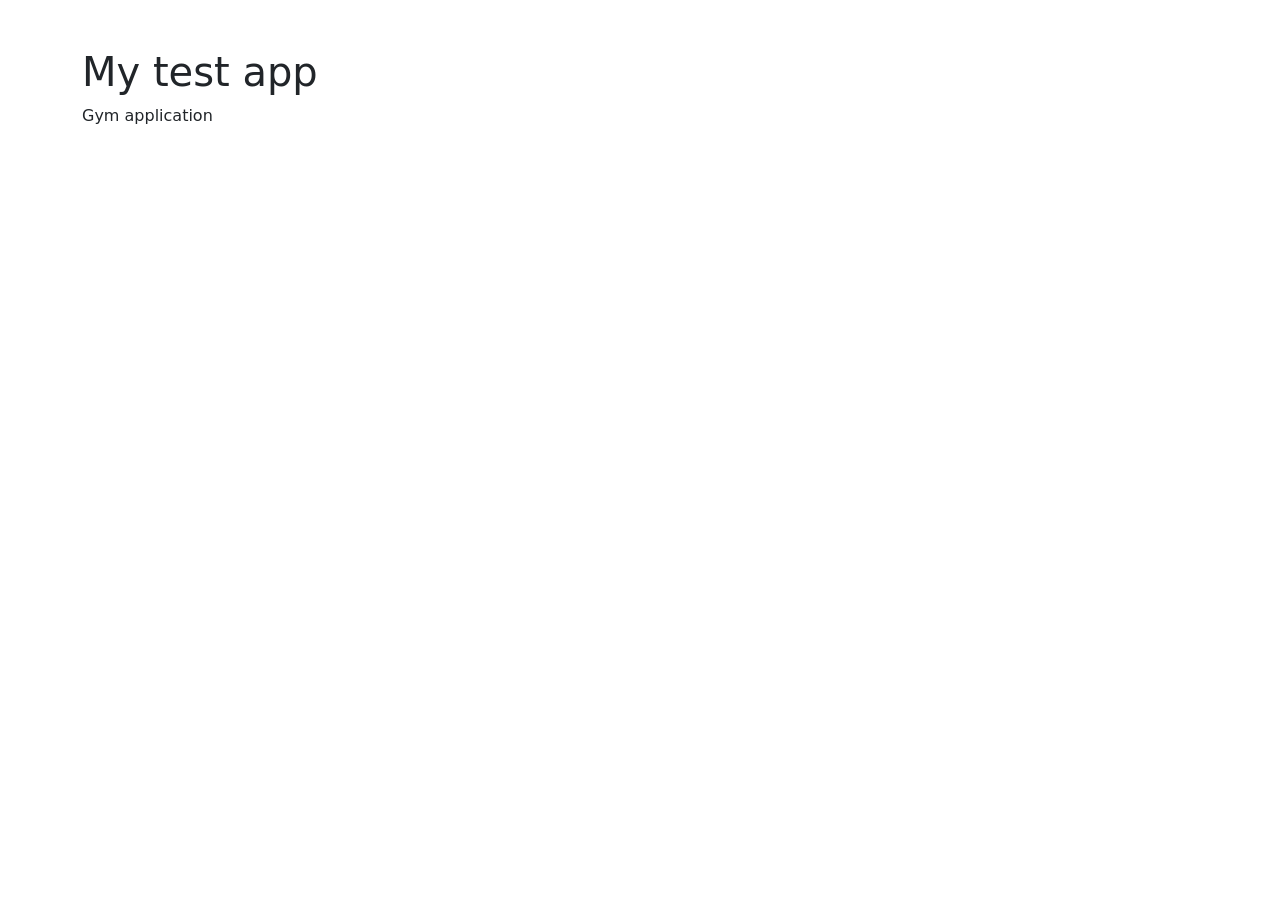
<file: target/classes/templates/index.html>
<!DOCTYPE html>
<html xmlns:th="http://www.thymeleaf.org" class="h-100">
<head>
    <meta charset="UTF-8">
    <title>Home</title>
    <link href="https://cdn.jsdelivr.net/npm/bootstrap@5.1.3/dist/css/bootstrap.min.css" rel="stylesheet" integrity="sha384-1BmE4kWBq78iYhFldvKuhfTAU6auU8tT94WrHftjDbrCEXSU1oBoqyl2QvZ6jIW3" crossorigin="anonymous">
    <link rel="stylesheet" th:href="@{main.css}" />
</head>
<body class="d-flex flex-column h-100">
    <div th:replace="~{fragments/navigation :: navigation}"></div>
    <main role="main" class="flex-shrink-0">
        <div class="container mt-5">
            <div class="jumbotron">
                <h1>My test app</h1>
                <p>Gym application</p>
            </div>
        </div>
    </main>
    <div th:replace="~{fragments/footer :: footer}"></div>
    <!-- bootstrap -->
    <script src="https://code.jquery.com/jquery-3.3.1.slim.min.js" integrity="sha384-q8i/X+965DzO0rT7abK41JStQIAqVgRVzpbzo5smXKp4YfRvH+8abtTE1Pi6jizo" crossorigin="anonymous"></script>
    <script src="https://cdnjs.cloudflare.com/ajax/libs/popper.js/1.14.7/umd/popper.min.js" integrity="sha384-UO2eT0CpHqdSJQ6hJty5KVphtPhzWj9WO1clHTMGa3JDZwrnQq4sF86dIHNDz0W1" crossorigin="anonymous"></script>
    <script src="https://stackpath.bootstrapcdn.com/bootstrap/4.3.1/js/bootstrap.min.js" integrity="sha384-JjSmVgyd0p3pXB1rRibZUAYoIIy6OrQ6VrjIEaFf/nJGzIxFDsf4x0xIM+B07jRM" crossorigin="anonymous"></script>
</body>
</html>
</file>
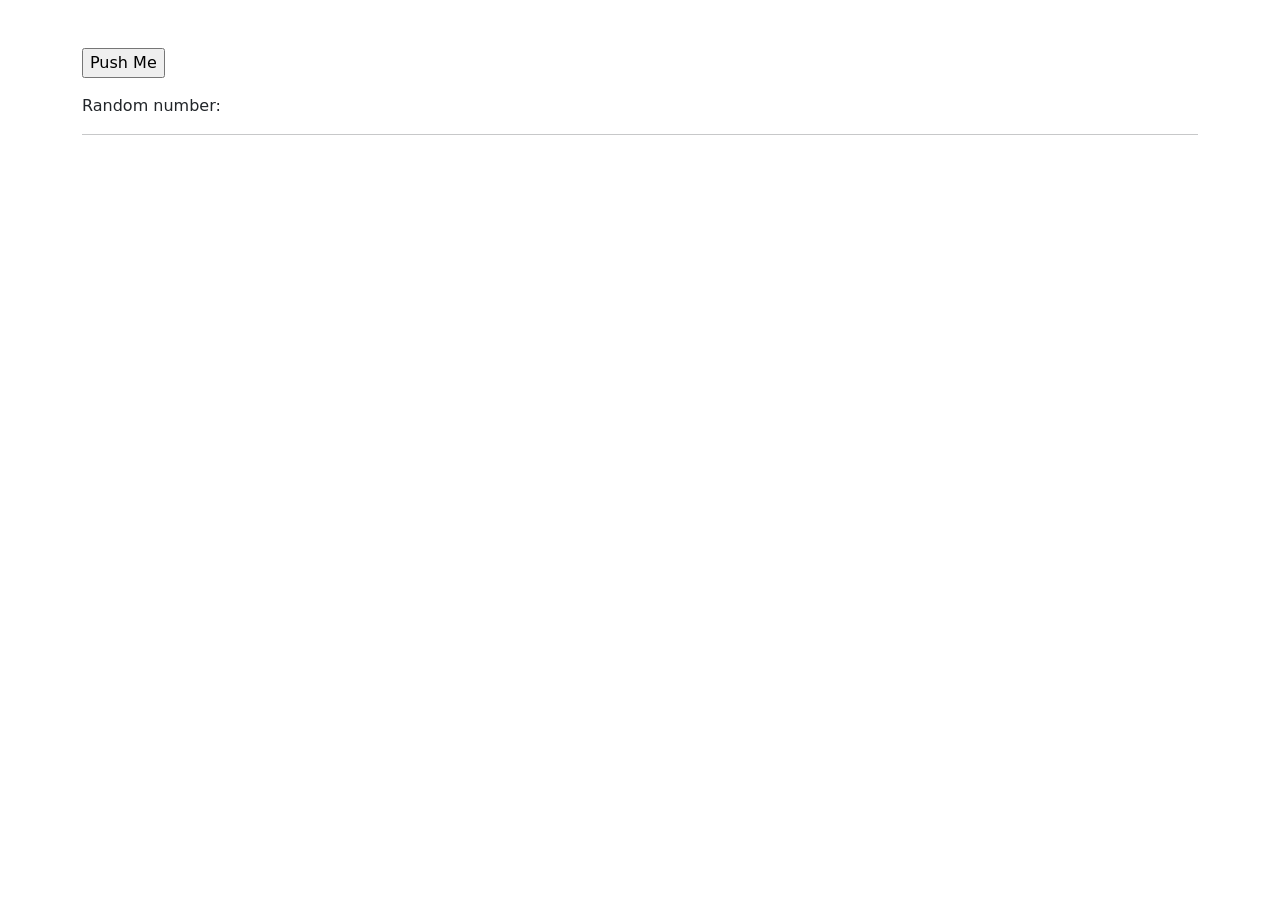
<file: target/classes/templates/greeting.html>
<!DOCTYPE HTML>
<html xmlns:th="http://www.thymeleaf.org" class="h-100">
<head>
    <title>Greeter</title>
    <link href="https://cdn.jsdelivr.net/npm/bootstrap@5.1.3/dist/css/bootstrap.min.css" rel="stylesheet" integrity="sha384-1BmE4kWBq78iYhFldvKuhfTAU6auU8tT94WrHftjDbrCEXSU1oBoqyl2QvZ6jIW3" crossorigin="anonymous">
    <link rel="stylesheet" th:href="@{main.css}" />
<body class="d-flex flex-column h-100">
    <div th:replace="~{fragments/navigation :: navigation}"></div>
    <main role="main" class="flex-shrink-0">
        <div class="container mt-5">
            <div class="jumbotron">
                <p th:text="'Hello Mr. '+ ${name} + '!'"/>

                <form action="#" th:action="@{/greeting}" method="get">
                    <input type="submit" name="action" value="Push Me" />
                </form>

                <p></p>
                Random number:<span th:text="${randomNumber}" />
                <hr />
                <div th:replace="~{fragments/numbers :: numbers}"></div>
            </div>
        </div>
    </main>
    <div th:replace="~{fragments/footer :: footer}"></div>
    <!-- bootstrap -->
    <script src="https://code.jquery.com/jquery-3.3.1.slim.min.js" integrity="sha384-q8i/X+965DzO0rT7abK41JStQIAqVgRVzpbzo5smXKp4YfRvH+8abtTE1Pi6jizo" crossorigin="anonymous"></script>
    <script src="https://cdnjs.cloudflare.com/ajax/libs/popper.js/1.14.7/umd/popper.min.js" integrity="sha384-UO2eT0CpHqdSJQ6hJty5KVphtPhzWj9WO1clHTMGa3JDZwrnQq4sF86dIHNDz0W1" crossorigin="anonymous"></script>
    <script src="https://stackpath.bootstrapcdn.com/bootstrap/4.3.1/js/bootstrap.min.js" integrity="sha384-JjSmVgyd0p3pXB1rRibZUAYoIIy6OrQ6VrjIEaFf/nJGzIxFDsf4x0xIM+B07jRM" crossorigin="anonymous"></script>
</body>
</html>
</file>
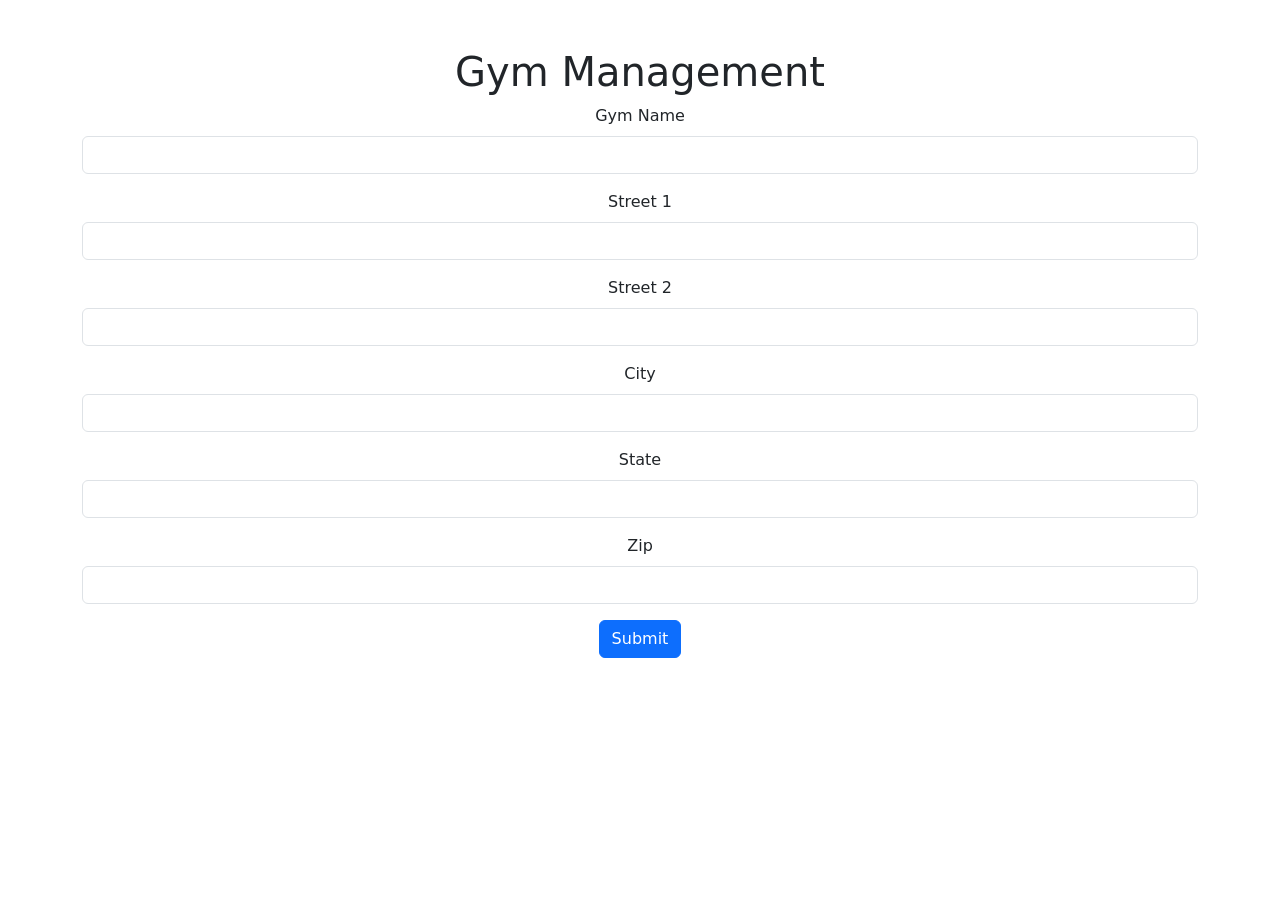
<file: target/classes/templates/gym.html>
<!DOCTYPE html>
<html xmlns:th="http://www.thymeleaf.org" class="h-100">
<head>
    <meta charset="UTF-8">
    <title>Register</title>
    <link href="https://cdn.jsdelivr.net/npm/bootstrap@5.1.3/dist/css/bootstrap.min.css" rel="stylesheet" integrity="sha384-1BmE4kWBq78iYhFldvKuhfTAU6auU8tT94WrHftjDbrCEXSU1oBoqyl2QvZ6jIW3" crossorigin="anonymous">
    <link rel="stylesheet" th:href="@{main.css}" />
</head>
<body class="d-flex flex-column h-100">
<div th:replace="~{fragments/navigation :: navigation}"></div>

<main role="main" class="flex-shrink-0">
    <div class="container mt-5">
        <div class="jumbotron">
            <div align="center">
                <h1>Gym Management</h1>
                <form action="#" th:action="@{/gym}" method="post" th:object="${gym}">
                    <div class="mb-3">
                        <label for="gymName" class="form-label">Gym Name</label>
                        <input type="text" class="form-control" id="gymName" th:field="*{name}">
                    </div>
                    <div class="mb-3">
                        <label for="gymStreet1" class="form-label">Street 1</label>
                        <input type="text" class="form-control" id="gymStreet1" th:field="*{street1}">
                    </div>
                    <div class="mb-3">
                        <label for="gymStreet2" class="form-label">Street 2</label>
                        <input type="text" class="form-control" id="gymStreet2" th:field="*{street2}">
                    </div>
                    <div class="mb-3">
                        <label for="gymCity" class="form-label">City</label>
                        <input type="text" class="form-control" id="gymCity" th:field="*{city}">
                    </div>
                    <div class="mb-3">
                        <label for="gymState" class="form-label">State</label>
                        <input type="text" class="form-control" id="gymState" th:field="*{state}">
                    </div>
                    <div class="mb-3">
                        <label for="gymZip" class="form-label">Zip</label>
                        <input type="text" class="form-control" id="gymZip" th:field="*{zip}">
                    </div>
                    <button type="submit" class="btn btn-primary">Submit</button>
                </form>
            </div>
        </div>
    </div>
</main>

<div th:replace="~{fragments/footer :: footer}"></div>
<!-- bootstrap -->
<script src="https://code.jquery.com/jquery-3.3.1.slim.min.js" integrity="sha384-q8i/X+965DzO0rT7abK41JStQIAqVgRVzpbzo5smXKp4YfRvH+8abtTE1Pi6jizo" crossorigin="anonymous"></script>
<script src="https://cdnjs.cloudflare.com/ajax/libs/popper.js/1.14.7/umd/popper.min.js" integrity="sha384-UO2eT0CpHqdSJQ6hJty5KVphtPhzWj9WO1clHTMGa3JDZwrnQq4sF86dIHNDz0W1" crossorigin="anonymous"></script>
<script src="https://stackpath.bootstrapcdn.com/bootstrap/4.3.1/js/bootstrap.min.js" integrity="sha384-JjSmVgyd0p3pXB1rRibZUAYoIIy6OrQ6VrjIEaFf/nJGzIxFDsf4x0xIM+B07jRM" crossorigin="anonymous"></script>
</body>
</html>
</file>
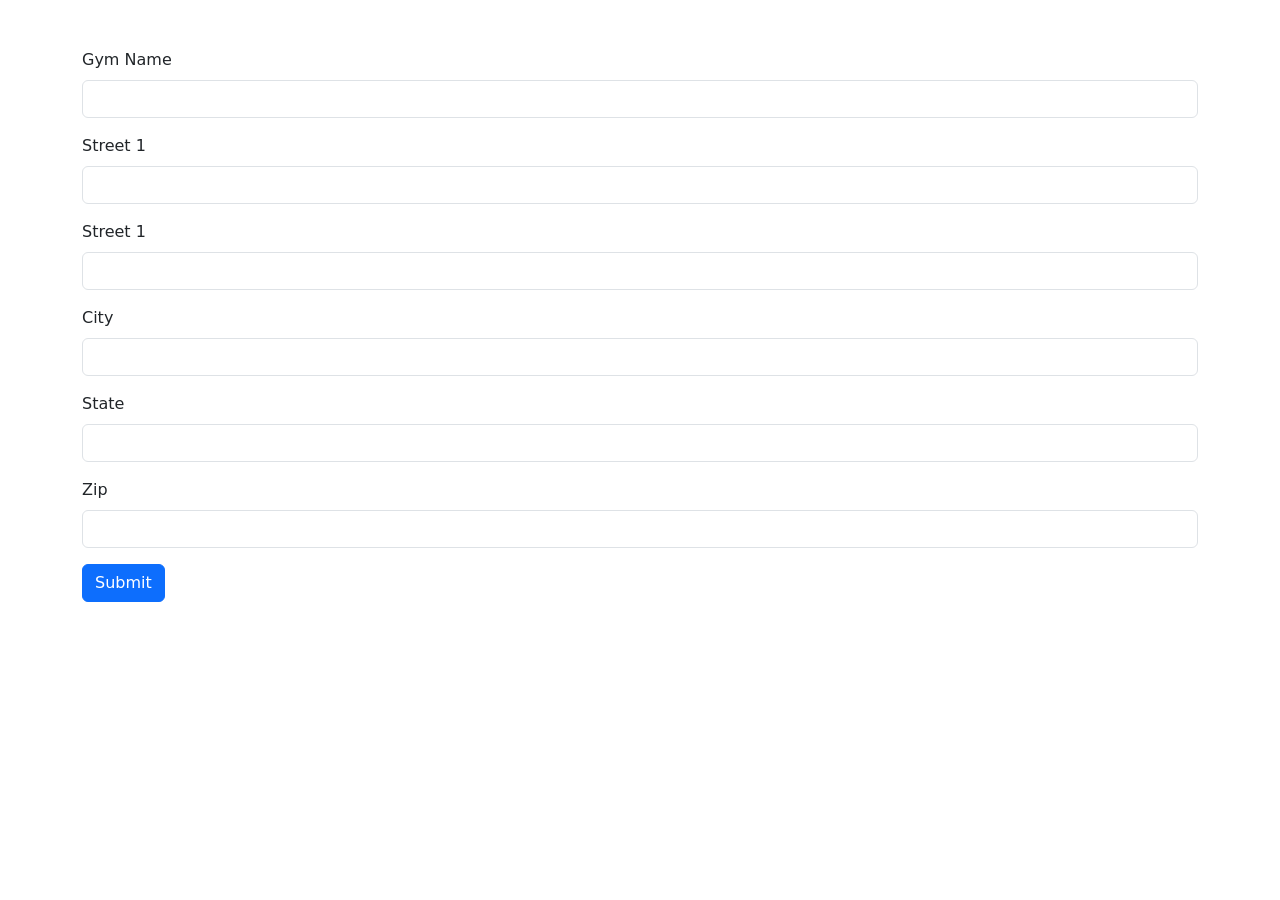
<file: target/classes/templates/gym_update.html>
<!DOCTYPE html>
<html xmlns:th="http://www.thymeleaf.org" class="h-100">
<head>
    <meta charset="UTF-8">
    <title>Home</title>
    <link href="https://cdn.jsdelivr.net/npm/bootstrap@5.1.3/dist/css/bootstrap.min.css" rel="stylesheet" integrity="sha384-1BmE4kWBq78iYhFldvKuhfTAU6auU8tT94WrHftjDbrCEXSU1oBoqyl2QvZ6jIW3" crossorigin="anonymous">
    <link rel="stylesheet" th:href="@{main.css}" />
</head>
<body class="d-flex flex-column h-100">
<div th:replace="~{fragments/navigation :: navigation}"></div>
<main role="main" class="flex-shrink-0">
    <div class="container mt-5">
        <div class="jumbotron">
            <form action="#" th:action="@{/gym_update}" method="post" th:object="${gym}">
                <input type="hidden" th:value="*{gymId}" name="gymId" />
                <div class="mb-3">
                    <label for="gymName" class="form-label">Gym Name</label>
                    <input type="text" class="form-control" id="gymName" th:field="*{name}">
                </div>
                <div class="mb-3">
                    <label for="street1" class="form-label">Street 1</label>
                    <input type="text" class="form-control" id="street1" th:field="*{street1}">
                </div>
                <div class="mb-3">
                    <label for="street2" class="form-label">Street 1</label>
                    <input type="text" class="form-control" id="street2" th:field="*{street2}">
                </div>
                <div class="mb-3">
                    <label for="street2" class="form-label">City</label>
                    <input type="text" class="form-control" id="city" th:field="*{city}">
                </div>
                <div class="mb-3">
                    <label for="street2" class="form-label">State</label>
                    <input type="text" class="form-control" id="state" th:field="*{state}">
                </div>
                <div class="mb-3">
                    <label for="street2" class="form-label">Zip</label>
                    <input type="text" class="form-control" id="zip" th:field="*{zip}">
                </div>
                <button type="submit" class="btn btn-primary">Submit</button>
            </form>

        </div>
    </div>
</main>
<div th:replace="~{fragments/footer :: footer}"></div>
<!-- bootstrap -->
<script src="https://code.jquery.com/jquery-3.3.1.slim.min.js" integrity="sha384-q8i/X+965DzO0rT7abK41JStQIAqVgRVzpbzo5smXKp4YfRvH+8abtTE1Pi6jizo" crossorigin="anonymous"></script>
<script src="https://cdnjs.cloudflare.com/ajax/libs/popper.js/1.14.7/umd/popper.min.js" integrity="sha384-UO2eT0CpHqdSJQ6hJty5KVphtPhzWj9WO1clHTMGa3JDZwrnQq4sF86dIHNDz0W1" crossorigin="anonymous"></script>
<script src="https://stackpath.bootstrapcdn.com/bootstrap/4.3.1/js/bootstrap.min.js" integrity="sha384-JjSmVgyd0p3pXB1rRibZUAYoIIy6OrQ6VrjIEaFf/nJGzIxFDsf4x0xIM+B07jRM" crossorigin="anonymous"></script>
</body>
</html>
</file>
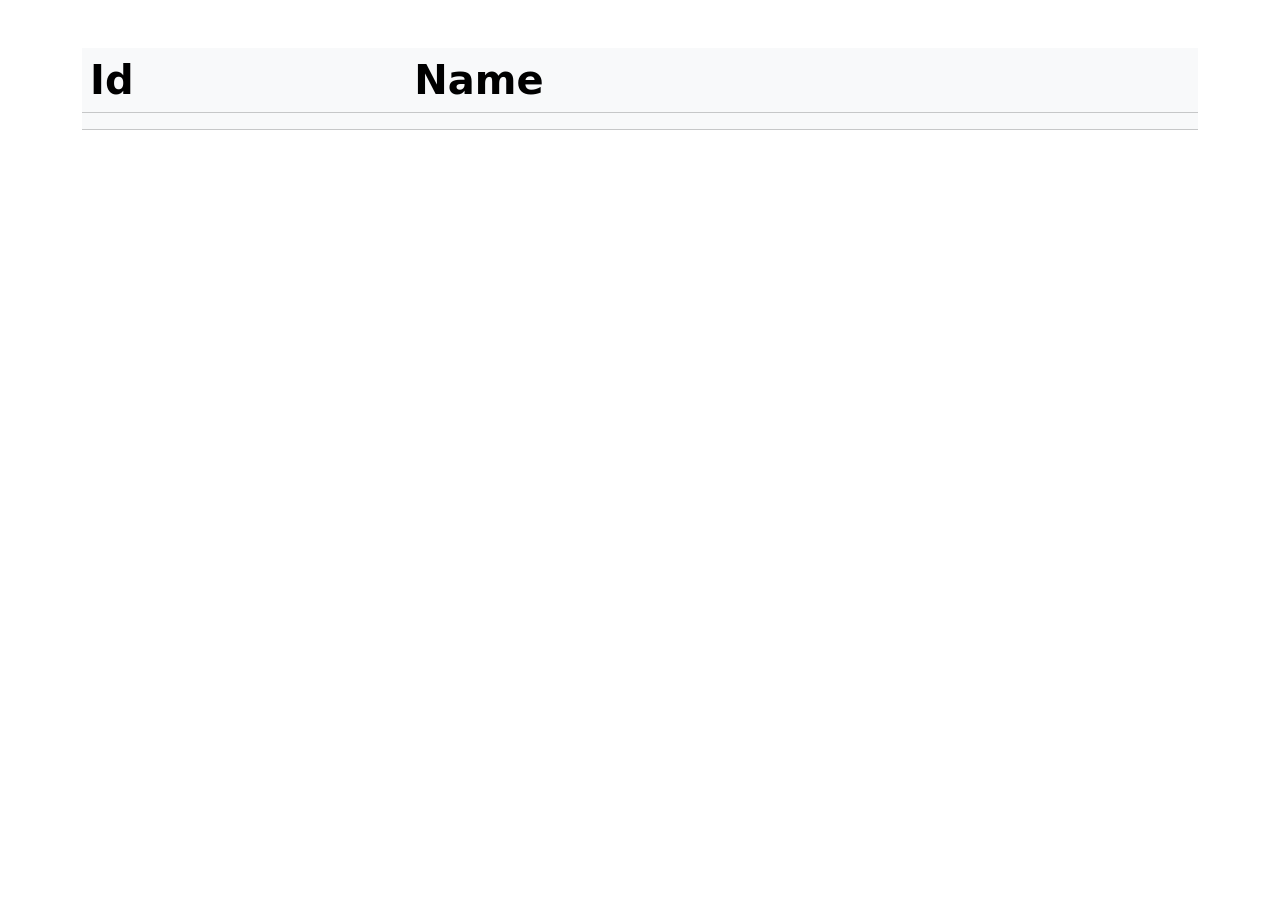
<file: target/classes/templates/people.html>
<!DOCTYPE html>
<html xmlns:th="http://www.thymeleaf.org" class="h-100">
<head>
    <meta charset="UTF-8">
    <title>People</title>
    <link href="https://cdn.jsdelivr.net/npm/bootstrap@5.1.3/dist/css/bootstrap.min.css" rel="stylesheet" integrity="sha384-1BmE4kWBq78iYhFldvKuhfTAU6auU8tT94WrHftjDbrCEXSU1oBoqyl2QvZ6jIW3" crossorigin="anonymous">
    <link rel="stylesheet" th:href="@{main.css}" />
</head>
<body class="d-flex flex-column h-100">
    <div th:replace="~{fragments/navigation :: navigation}"></div>
    <main role="main" class="flex-shrink-0">
        <div class="container mt-5">
            <div class="jumbotron">
                <h1 th:text="${something}" />
                <table class="table table-light">
                    <thead>
                    <tr>
                        <th scope="col">Id</th>
                        <th scope="col">Name</th>
                    </tr>
                    </thead>
                    <tbody>
                    <tr th:each="person: ${people}">
                        <td th:text="${person.id}" />
                        <td><a class="link-primary" th:href="@{/person_info?id={id}(id=${person.id})}"><span th:text="${person.name}" /></a></td>
                    </tr>
                    </tbody>
                </table>
            </div>
        </div>
    </main>
    <div th:replace="~{fragments/footer :: footer}"></div>
    <!-- bootstrap -->
    <script src="https://code.jquery.com/jquery-3.3.1.slim.min.js" integrity="sha384-q8i/X+965DzO0rT7abK41JStQIAqVgRVzpbzo5smXKp4YfRvH+8abtTE1Pi6jizo" crossorigin="anonymous"></script>
    <script src="https://cdnjs.cloudflare.com/ajax/libs/popper.js/1.14.7/umd/popper.min.js" integrity="sha384-UO2eT0CpHqdSJQ6hJty5KVphtPhzWj9WO1clHTMGa3JDZwrnQq4sF86dIHNDz0W1" crossorigin="anonymous"></script>
    <script src="https://stackpath.bootstrapcdn.com/bootstrap/4.3.1/js/bootstrap.min.js" integrity="sha384-JjSmVgyd0p3pXB1rRibZUAYoIIy6OrQ6VrjIEaFf/nJGzIxFDsf4x0xIM+B07jRM" crossorigin="anonymous"></script>
</body>
</html>
</file>
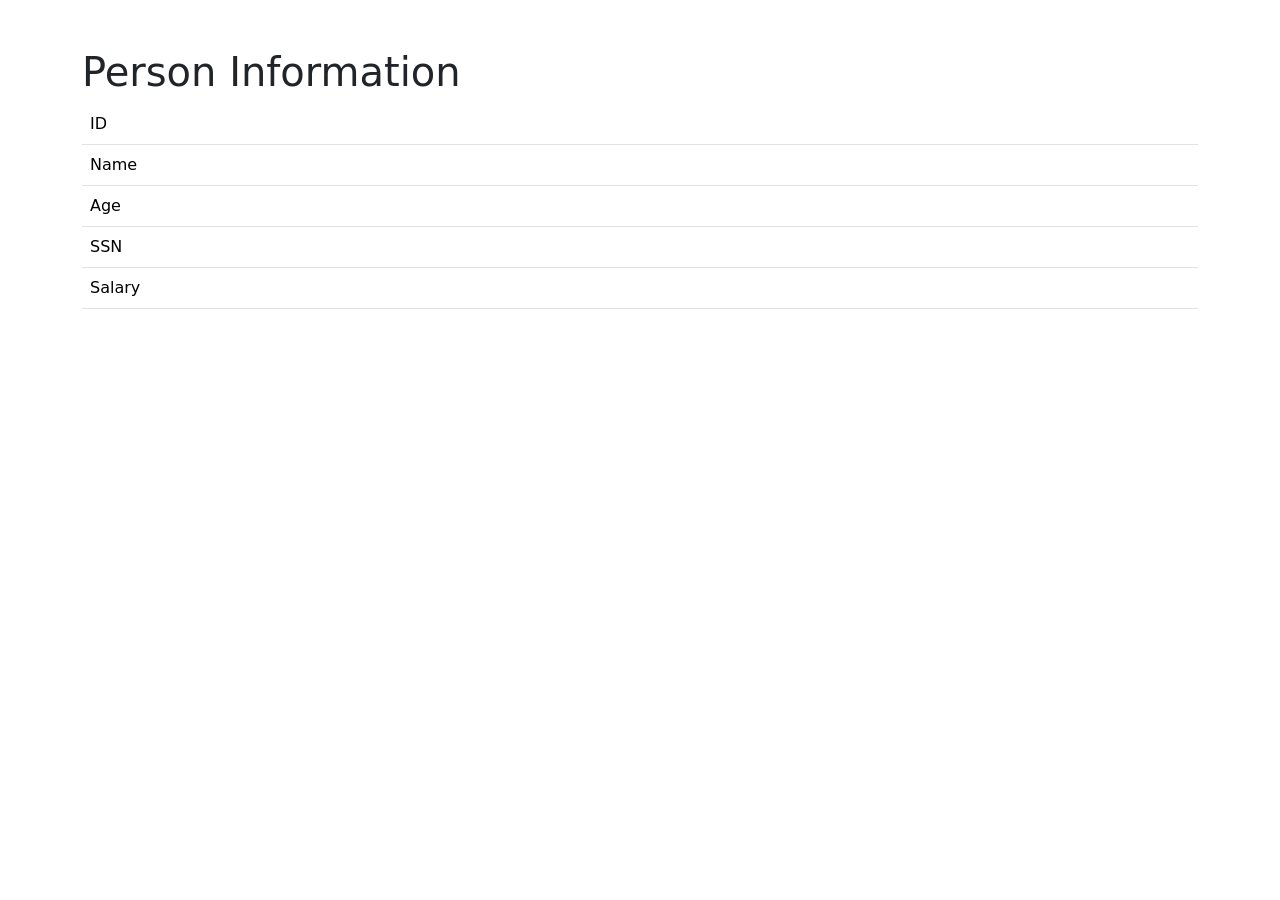
<file: target/classes/templates/person_info.html>
<!DOCTYPE html>
<html xmlns:th="http://www.thymeleaf.org" class="h-100">
<head>
    <meta charset="UTF-8">
    <title>Person Info</title>
    <link href="https://cdn.jsdelivr.net/npm/bootstrap@5.1.3/dist/css/bootstrap.min.css" rel="stylesheet" integrity="sha384-1BmE4kWBq78iYhFldvKuhfTAU6auU8tT94WrHftjDbrCEXSU1oBoqyl2QvZ6jIW3" crossorigin="anonymous">
    <link rel="stylesheet" th:href="@{main.css}" />
</head>
<body class="d-flex flex-column h-100">
<div th:replace="~{fragments/navigation :: navigation}"></div>
<main role="main" class="flex-shrink-0">
    <div class="container mt-5">
        <div class="jumbotron">
            <h1>Person Information</h1>
            <table class="table">
                <tr>
                    <td>ID</td>
                    <td th:text ="${person.id}"></td>
                </tr>
                <tr>
                    <td>Name</td>
                    <td th:text ="${person.name}"></td>
                </tr>
                <tr>
                    <td>Age</td>
                    <td th:text ="${person.age}"></td>
                </tr>
                <tr>
                    <td>SSN</td>
                    <td th:text ="${person.ssn}"></td>
                </tr>
                <tr>
                    <td>Salary</td>
                    <td th:text ="${person.salary}"></td>
                </tr>
            </table>
        </div>
    </div>
</main>
<div th:replace="~{fragments/footer :: footer}"></div>
<!-- bootstrap -->
<script src="https://code.jquery.com/jquery-3.3.1.slim.min.js" integrity="sha384-q8i/X+965DzO0rT7abK41JStQIAqVgRVzpbzo5smXKp4YfRvH+8abtTE1Pi6jizo" crossorigin="anonymous"></script>
<script src="https://cdnjs.cloudflare.com/ajax/libs/popper.js/1.14.7/umd/popper.min.js" integrity="sha384-UO2eT0CpHqdSJQ6hJty5KVphtPhzWj9WO1clHTMGa3JDZwrnQq4sF86dIHNDz0W1" crossorigin="anonymous"></script>
<script src="https://stackpath.bootstrapcdn.com/bootstrap/4.3.1/js/bootstrap.min.js" integrity="sha384-JjSmVgyd0p3pXB1rRibZUAYoIIy6OrQ6VrjIEaFf/nJGzIxFDsf4x0xIM+B07jRM" crossorigin="anonymous"></script>
</body>
</html>
</file>
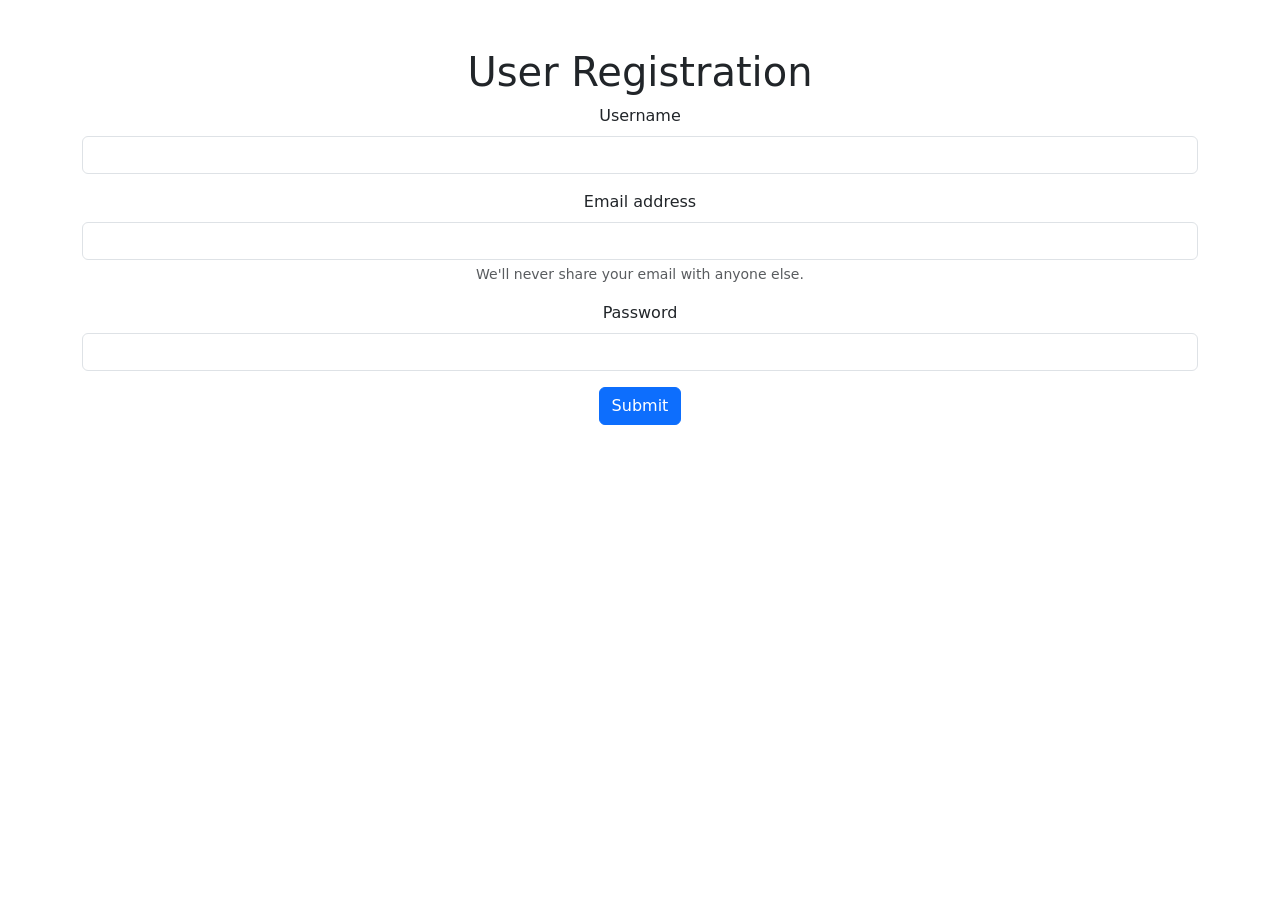
<file: target/classes/templates/register.html>
<!DOCTYPE html>
<html xmlns:th="http://www.thymeleaf.org" class="h-100">
<head>
    <meta charset="UTF-8">
    <title>Register</title>
    <link href="https://cdn.jsdelivr.net/npm/bootstrap@5.1.3/dist/css/bootstrap.min.css" rel="stylesheet" integrity="sha384-1BmE4kWBq78iYhFldvKuhfTAU6auU8tT94WrHftjDbrCEXSU1oBoqyl2QvZ6jIW3" crossorigin="anonymous">
    <link rel="stylesheet" th:href="@{main.css}" />
</head>
<body class="d-flex flex-column h-100">
    <div th:replace="~{fragments/navigation :: navigation}"></div>
    <main role="main" class="flex-shrink-0">
        <div class="container mt-5">
            <div class="jumbotron">
                <div align="center">
                    <h1>User Registration</h1>
                    <form action="#"  th:action="@{/register}" method="post" th:object="${user}">
                        <div class="mb-3">
                            <label for="userName" class="form-label">Username</label>
                            <input type="text" class="form-control" id="userName" th:field="*{name}">
                        </div>
                        <div class="mb-3">
                            <label for="exampleInputEmail1" class="form-label">Email address</label>
                            <input type="email" class="form-control" id="exampleInputEmail1" aria-describedby="emailHelp" th:field="*{email}">
                            <div id="emailHelp" class="form-text">We'll never share your email with anyone else.</div>
                        </div>
                        <div class="mb-3">
                            <label for="exampleInputPassword1" class="form-label">Password</label>
                            <input type="password" class="form-control" id="exampleInputPassword1" th:field="*{password}">
                        </div>
                        <button type="submit" class="btn btn-primary">Submit</button>
                    </form>
                </div>
            </div>
        </div>
    </main>
    <div th:replace="~{fragments/footer :: footer}"></div>
    <!-- bootstrap -->
    <script src="https://code.jquery.com/jquery-3.3.1.slim.min.js" integrity="sha384-q8i/X+965DzO0rT7abK41JStQIAqVgRVzpbzo5smXKp4YfRvH+8abtTE1Pi6jizo" crossorigin="anonymous"></script>
    <script src="https://cdnjs.cloudflare.com/ajax/libs/popper.js/1.14.7/umd/popper.min.js" integrity="sha384-UO2eT0CpHqdSJQ6hJty5KVphtPhzWj9WO1clHTMGa3JDZwrnQq4sF86dIHNDz0W1" crossorigin="anonymous"></script>
    <script src="https://stackpath.bootstrapcdn.com/bootstrap/4.3.1/js/bootstrap.min.js" integrity="sha384-JjSmVgyd0p3pXB1rRibZUAYoIIy6OrQ6VrjIEaFf/nJGzIxFDsf4x0xIM+B07jRM" crossorigin="anonymous"></script>
</body>
</html>
</file>
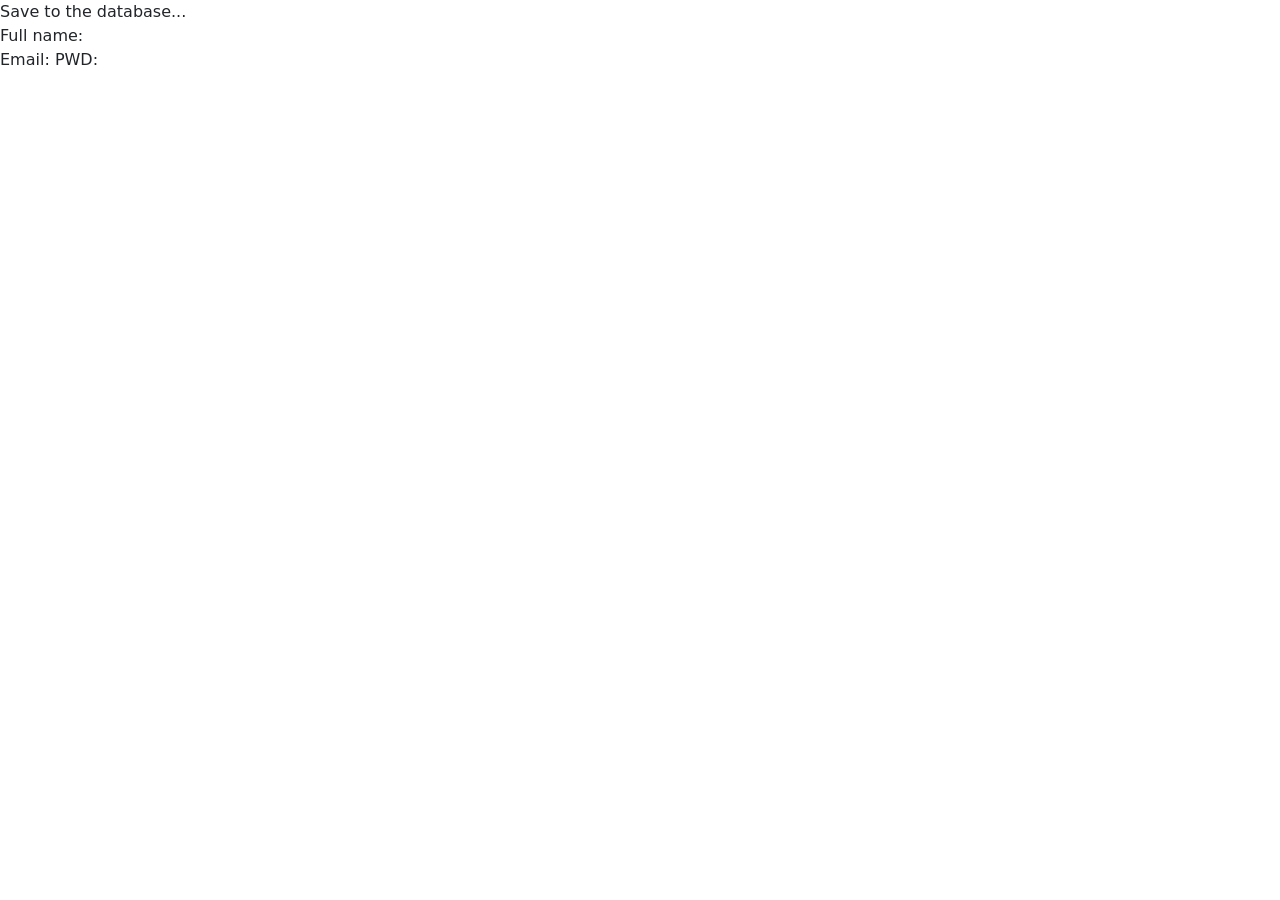
<file: target/classes/templates/register_success.html>
<!DOCTYPE html>
<html xmlns:th="http://www.thymeleaf.org" class="h-100">
<head>
    <meta charset="UTF-8">
    <title>Register Success</title>
    <link href="https://cdn.jsdelivr.net/npm/bootstrap@5.1.3/dist/css/bootstrap.min.css" rel="stylesheet" integrity="sha384-1BmE4kWBq78iYhFldvKuhfTAU6auU8tT94WrHftjDbrCEXSU1oBoqyl2QvZ6jIW3" crossorigin="anonymous">
    <link rel="stylesheet" th:href="@{main.css}" />
</head>
<body class="d-flex flex-column h-100">
    <div th:replace="~{fragments/navigation :: navigation}"></div>
    <span>Save to the database...</span>
    <span>Full name:</span>
    <span th:text="${user.name}" />
    <span>Email:</span>
    <span th:text="${user.email}" />
    <span>PWD:</span>
    <span th:text="${user.password}" />
    <div th:replace="~{fragments/footer :: footer}"></div>
    <!-- bootstrap -->
    <script src="https://code.jquery.com/jquery-3.3.1.slim.min.js" integrity="sha384-q8i/X+965DzO0rT7abK41JStQIAqVgRVzpbzo5smXKp4YfRvH+8abtTE1Pi6jizo" crossorigin="anonymous"></script>
    <script src="https://cdnjs.cloudflare.com/ajax/libs/popper.js/1.14.7/umd/popper.min.js" integrity="sha384-UO2eT0CpHqdSJQ6hJty5KVphtPhzWj9WO1clHTMGa3JDZwrnQq4sF86dIHNDz0W1" crossorigin="anonymous"></script>
    <script src="https://stackpath.bootstrapcdn.com/bootstrap/4.3.1/js/bootstrap.min.js" integrity="sha384-JjSmVgyd0p3pXB1rRibZUAYoIIy6OrQ6VrjIEaFf/nJGzIxFDsf4x0xIM+B07jRM" crossorigin="anonymous"></script>
</body>
</html>
</file>
